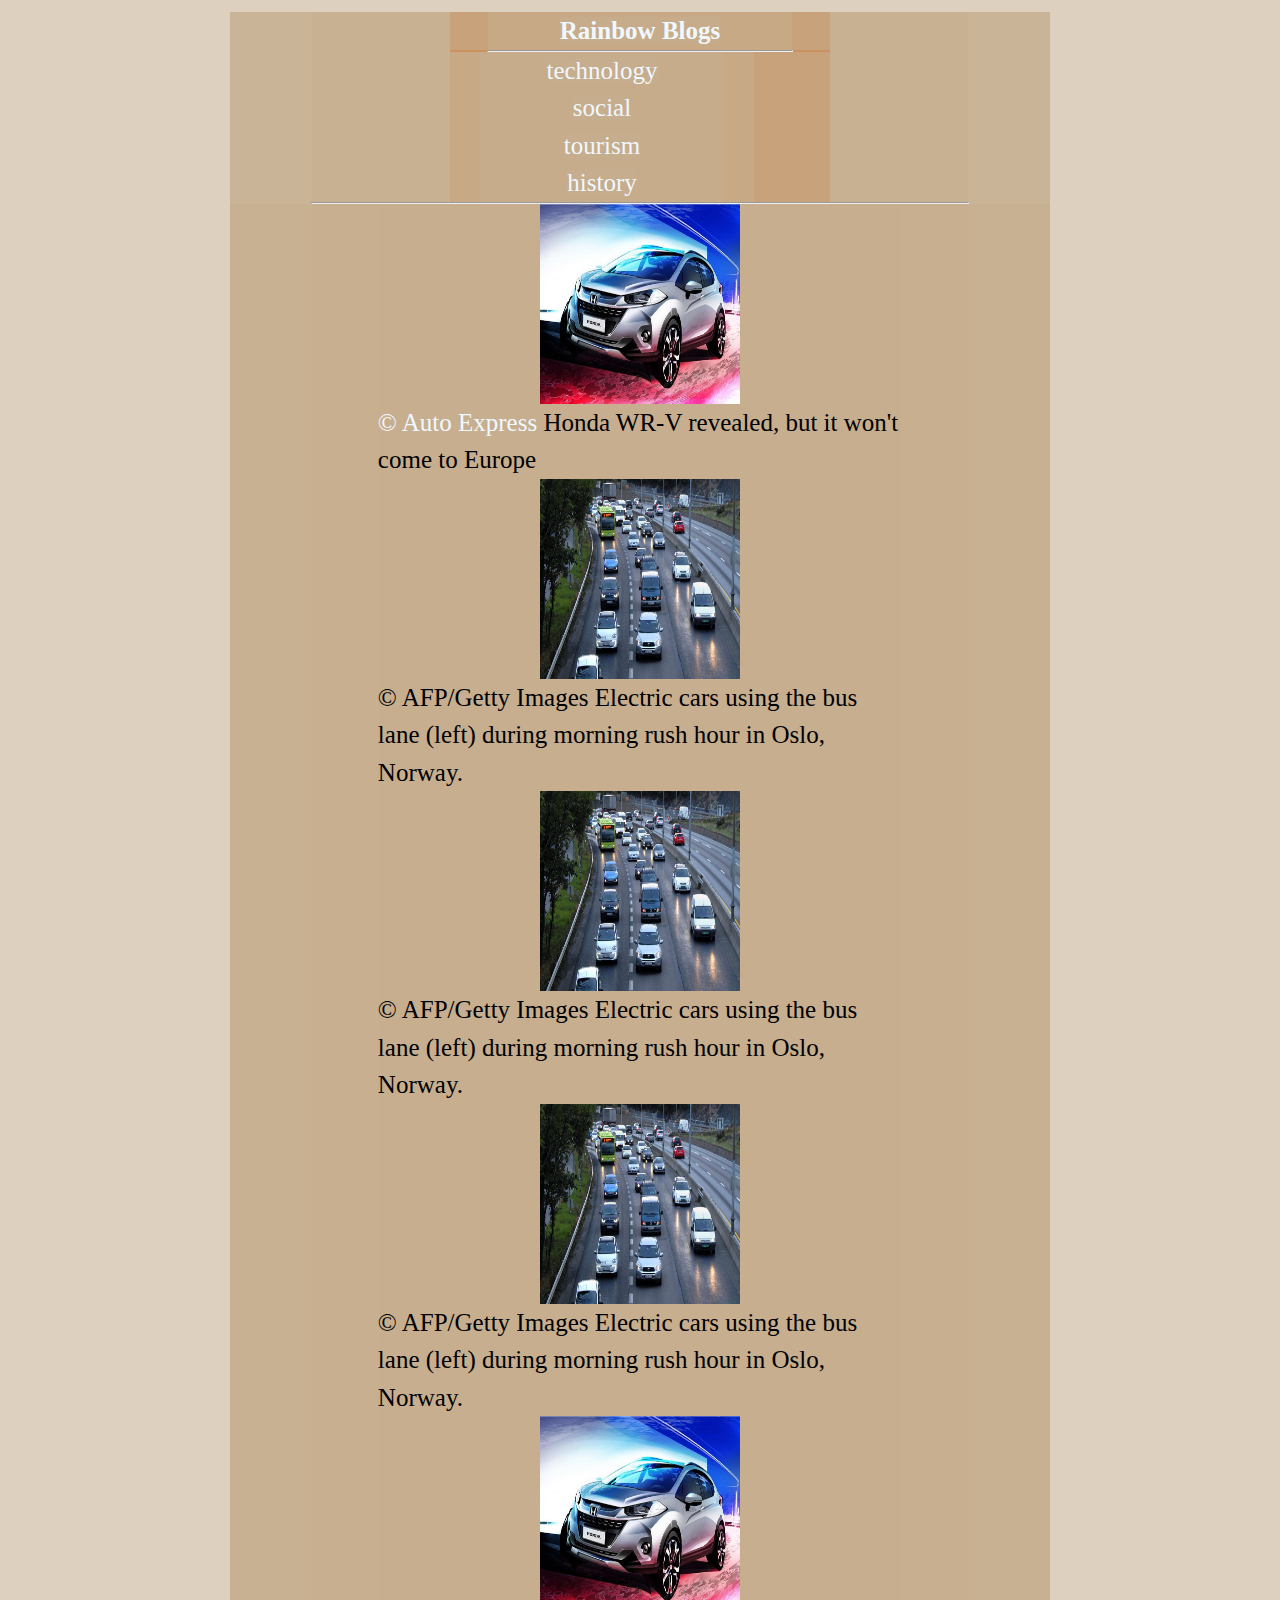
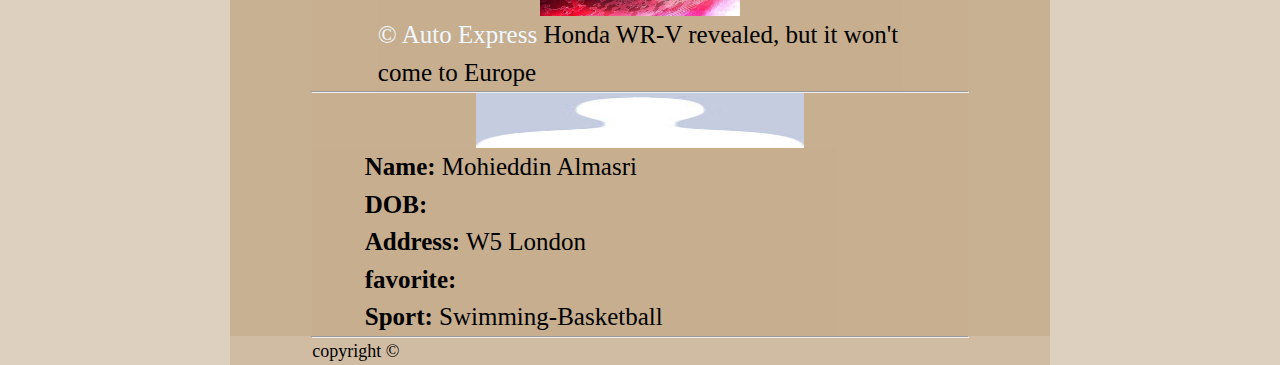
<file: index.html>
<!DOCTYPE html>
<html>
<head>
	<meta name="viewport" content="width=device-width, initial-scale=1.0">
	<link rel="stylesheet" type="text/css" href="style.css">
	<link href="https://fonts.googleapis.com/css?family=Pacifico" rel="stylesheet">
		<title>rainbow blogs</title>
</head>
<body>
	<div class="main">
		<header>
			<nav>
				<div class="nav-container">
					<div class="nav-home">
						<h1><a href="./index.html">Rainbow Blogs</a></h1>
					</div>
					<hr class="hr-visiblity">
					<div class="nav-list">
						<ul class="nav-ul">
							<li class="nav-li"><a href="./pages/technology.html">technology</a></li>
							<li class="nav-li"><a href="">social</a></li>
							<li class="nav-li"><a href="">tourism</a></li>
							<li class="nav-li"><a href="">history</a></li></li>
						</ul>
					</div>
				</div>
			</nav>
		</header>
		<hr>
		<div class="content">
			<section>
				<article>
					<div class="img-container">
						<a href="./pages/technology.html"><img src="./img/honda.jpg"></a>
						<div class="img-description">
							<a href="http://www.autoexpress.co.uk/">© Auto Express</a> Honda WR-V revealed, but it won't come to Europe
						</div>
					</div>
				</article>	
				<article>
					<div class="img-container">
						<a href="./pages/technology.html"><img src="./img/afp.jpg"></a>
						<div class="img-description">© AFP/Getty Images Electric cars using the bus lane (left) during morning rush hour in Oslo, Norway.</div>
					</div>		
				</article>
				<article>
					<div class="img-container">
						<a href="./pages/technology.html"><img src="./img/afp.jpg"></a>
						<div class="img-description">© AFP/Getty Images Electric cars using the bus lane (left) during morning rush hour in Oslo, Norway.</div>
					</div>		
				</article>
				<article>
					<div class="img-container">
						<a href="./pages/technology.html"><img src="./img/afp.jpg"></a>
						<div class="img-description">© AFP/Getty Images Electric cars using the bus lane (left) during morning rush hour in Oslo, Norway.</div>
					</div>		
				</article>
				<article>
					<div class="img-container">
						<a href="./pages/technology.html"><img src="./img/honda.jpg"></a>
						<div class="img-description"><a href="http://www.autoexpress.co.uk/">© Auto Express</a> Honda WR-V revealed, but it won't come to Europe</div>
					</div>		
				</article>
			</section>
			<hr class="hr-visiblity">
			<aside>
				<img alt="profile photo" class="img-profile" src="./img/img-profile.jpg">
				<ul class="ul-profile">
					<li class="li-profile"><b>Name:</b> Mohieddin Almasri</li>
					<li class="li-profile"><b>DOB:</b> </li>
					<li class="li-profile"><b>Address:</b> W5 London</li>
					<li class="li-profile"><b>favorite:</b></li>
					<li class="li-profile"><b>Sport:</b> Swimming-Basketball</li>
				</ul>
			</aside>
		</div>
		<div class="clearfix"></div>
	</div>
	<hr>
	<footer class="footer-container">copyright ©</footer>
</body>
</html>
</file>
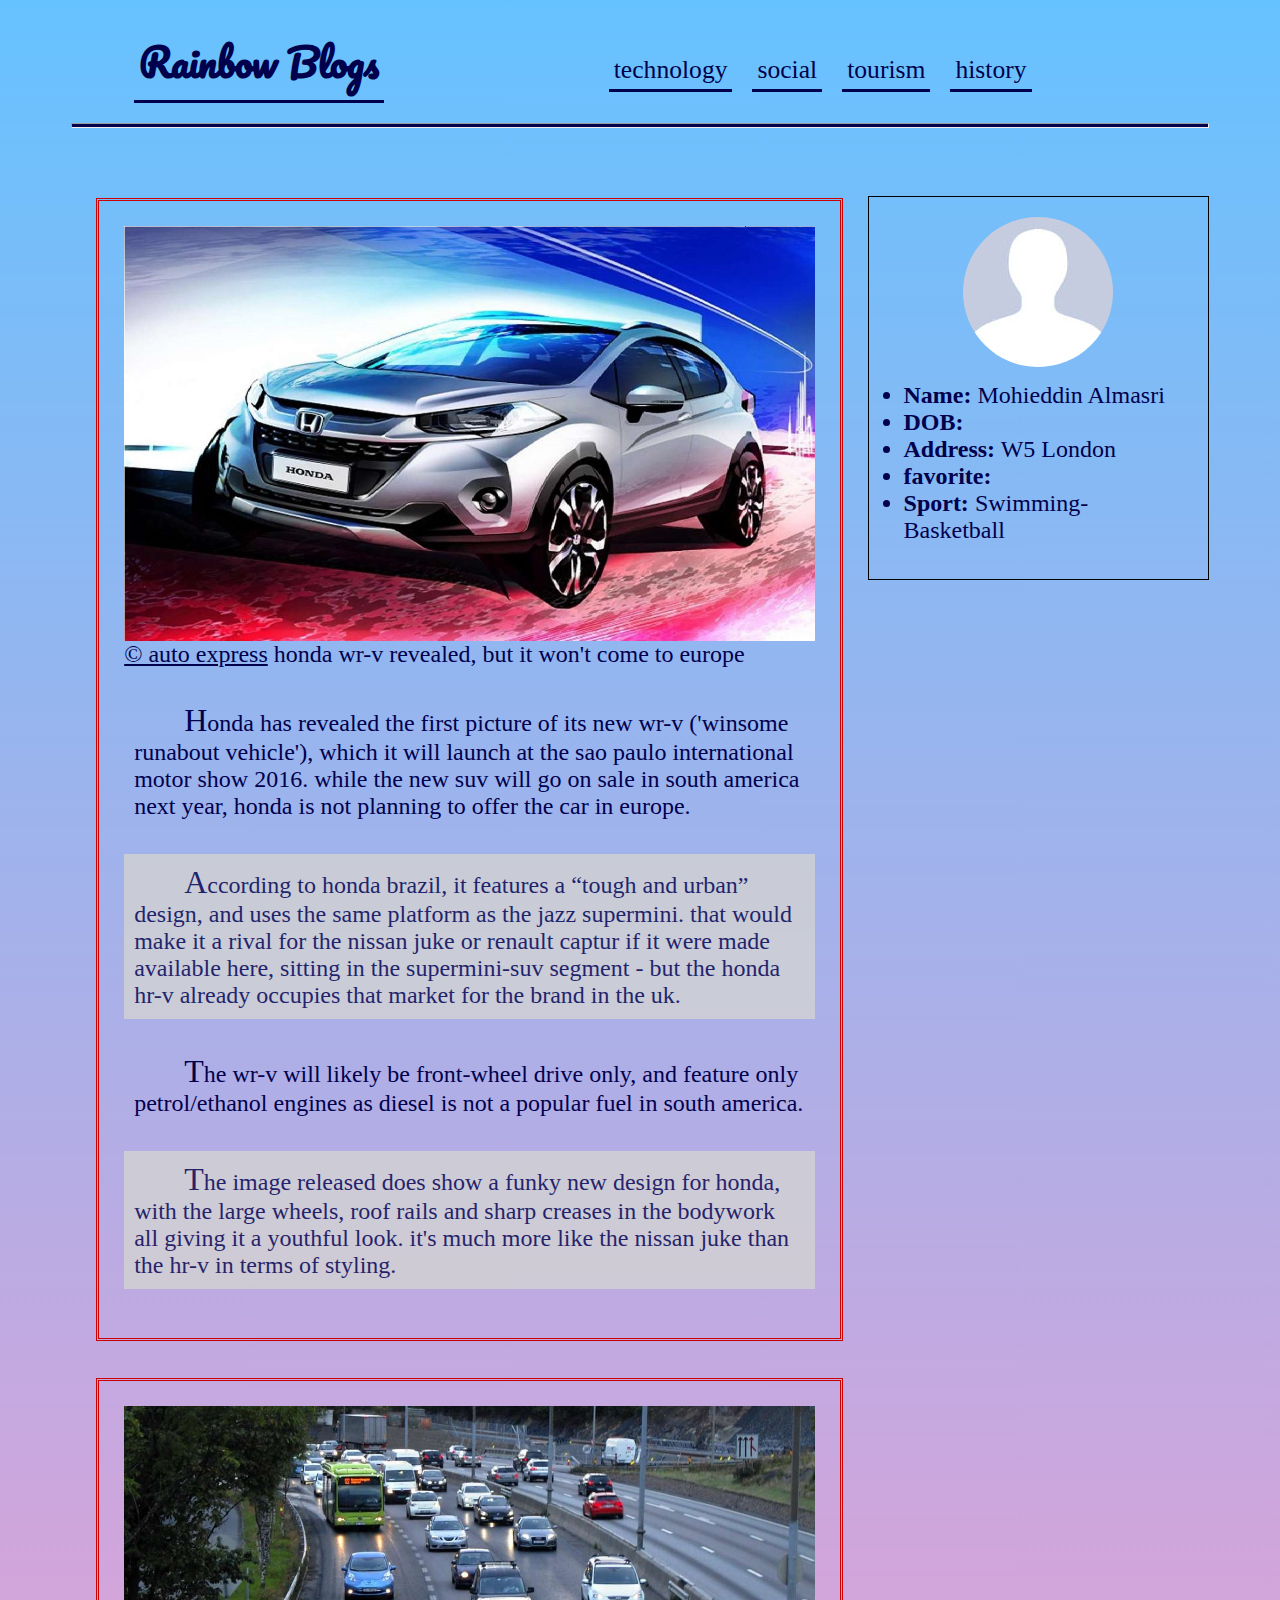
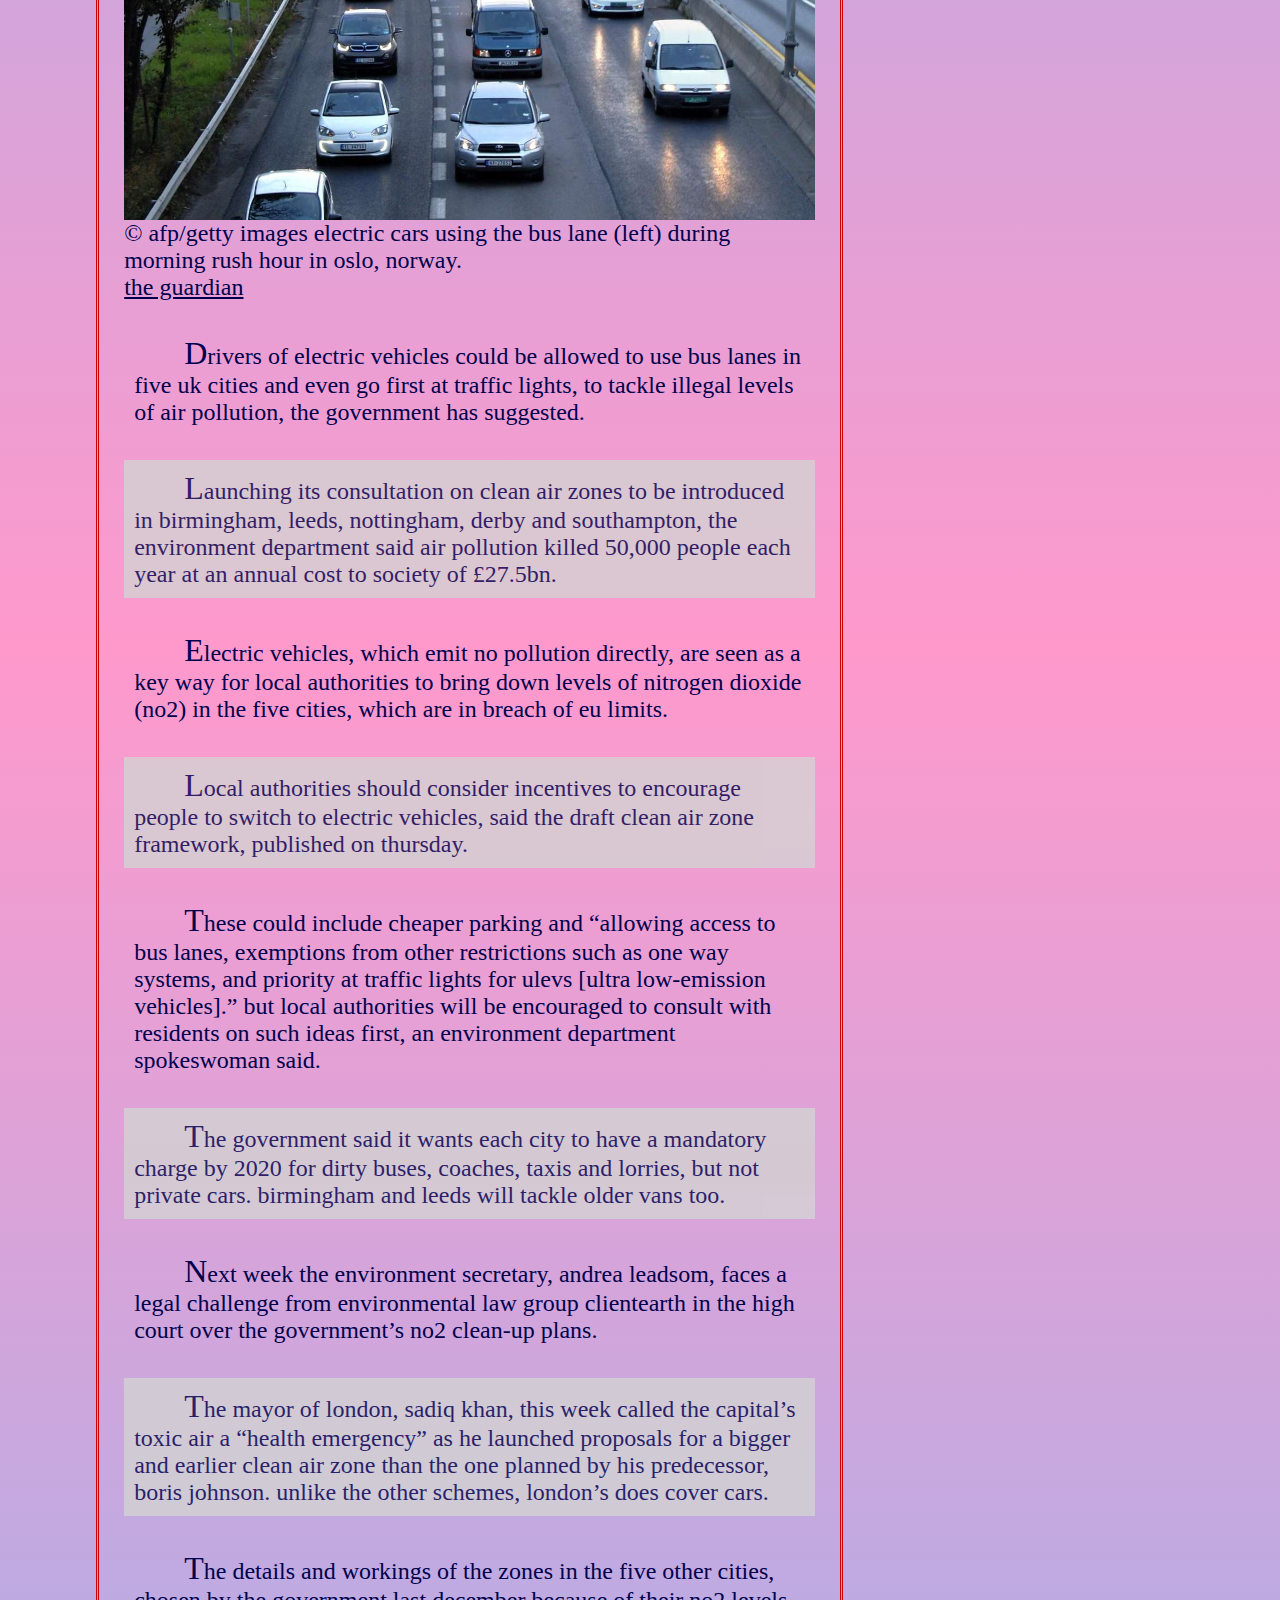
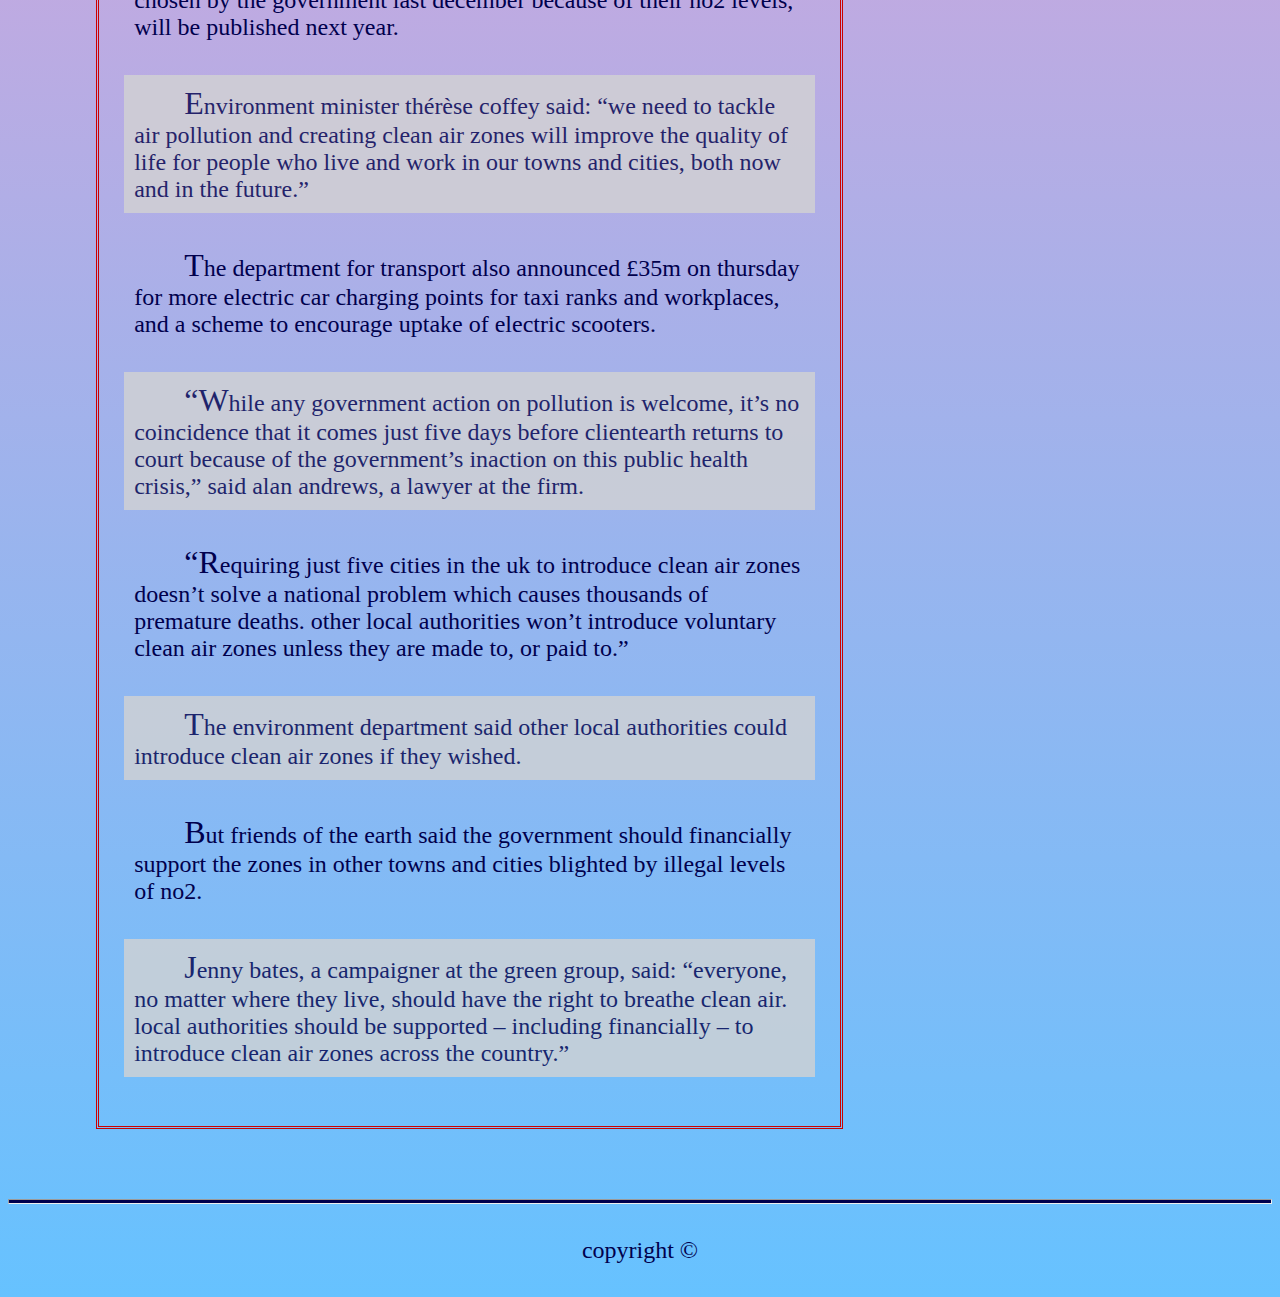
<file: pages/technology.html>
<!DOCTYPE html>
<html>
<head>
	<meta name="viewport" content="width=device-width, initial-scale=1.0">
	<link href="https://fonts.googleapis.com/css?family=Pacifico" rel="stylesheet">
	<link rel="stylesheet" type="text/css" href="./technology.css">
		<title>rainbow blogs</title>
</head>
<body>
<div class="main">
		<header>
			<nav>
				<div class="nav-container">
					<div class="nav-home">
						<h1><a href="../index.html">Rainbow Blogs</a></h1>
					</div>
					<div class="nav-list">
						<ul class="nav-ul">
							<li class="nav-li"><a href="../pages/technology.html">technology</a></li>
							<li class="nav-li"><a href="">social</a></li>
							<li class="nav-li"><a href="">tourism</a></li>
							<li class="nav-li"><a href="">history</a></li></li>
						</ul>
					</div>
				</div>
			</nav>
		</header>
		<hr>
	<div class="content">
	<section>
		<article>
			<img src="../img/honda.jpg">
				<div>
					<a href="http://www.autoexpress.co.uk/">© Auto Express</a> Honda WR-V revealed, but it won't come to Europe
				</div>
				<p>Honda has revealed the first picture of its new WR-V ('Winsome Runabout Vehicle'), which it will launch at the Sao Paulo International Motor Show 2016. While the new SUV will go on sale in South America next year, Honda is not planning to offer the car in Europe.</p>
				<p>According to Honda Brazil, it features a “tough and urban” design, and uses the same platform as the Jazz supermini. That would make it a rival for the Nissan Juke or Renault Captur if it were made available here, sitting in the supermini-SUV segment - but the Honda HR-V already occupies that market for the brand in the UK.</p>
				<p>The WR-V will likely be front-wheel drive only, and feature only petrol/ethanol engines as diesel is not a popular fuel in South America.</p> 
				<p>The image released does show a funky new design for Honda, with the large wheels, roof rails and sharp creases in the bodywork all giving it a youthful look. It's much more like the Nissan Juke than the HR-V in terms of styling.</p>
		</article>
		
		<article>
			<img src="../img/afp.jpg">
				<div>© AFP/Getty Images Electric cars using the bus lane (left) during morning rush hour in Oslo, Norway.</div>
				<a href="https://www.theguardian.com/uk">The Guardian</a>
				<p>Drivers of electric vehicles could be allowed to use bus lanes in five UK cities and even go first at traffic lights, to tackle illegal levels of air pollution, the government has suggested.</p>
				<p>Launching its consultation on clean air zones to be introduced in Birmingham, Leeds, Nottingham, Derby and Southampton, the environment department said air pollution killed 50,000 people each year at an annual cost to society of £27.5bn.</p>
				<p>Electric vehicles, which emit no pollution directly, are seen as a key way for local authorities to bring down levels of nitrogen dioxide (NO2) in the five cities, which are in breach of EU limits.</p>
				<p>Local authorities should consider incentives to encourage people to switch to electric vehicles, said the draft clean air zone framework, published on Thursday.</p>
				<p>These could include cheaper parking and “allowing access to bus lanes, exemptions from other restrictions such as one way systems, and priority at traffic lights for Ulevs [ultra low-emission vehicles].” But local authorities will be encouraged to consult with residents on such ideas first, an environment department spokeswoman said.</p>
				<p>The government said it wants each city to have a mandatory charge by 2020 for dirty buses, coaches, taxis and lorries, but not private cars. Birmingham and Leeds will tackle older vans too.</p>
				<p>Next week the environment secretary, Andrea Leadsom, faces a legal challenge from environmental law group ClientEarth in the high court over the government’s NO2 clean-up plans.</p>
				<p>The mayor of London, Sadiq Khan, this week called the capital’s toxic air a “health emergency” as he launched proposals for a bigger and earlier clean air zone than the one planned by his predecessor, Boris Johnson. Unlike the other schemes, London’s does cover cars.</p>
				<p>The details and workings of the zones in the five other cities, chosen by the government last December because of their NO2 levels, will be published next year.</p>
				<p>Environment minister Thérèse Coffey said: “We need to tackle air pollution and creating clean air zones will improve the quality of life for people who live and work in our towns and cities, both now and in the future.”</p>
				<p>The Department for Transport also announced £35m on Thursday for more electric car charging points for taxi ranks and workplaces, and a scheme to encourage uptake of electric scooters.</p>
				<p>“While any government action on pollution is welcome, it’s no coincidence that it comes just five days before ClientEarth returns to court because of the government’s inaction on this public health crisis,” said Alan Andrews, a lawyer at the firm.</p>
				<p>“Requiring just five cities in the UK to introduce clean air zones doesn’t solve a national problem which causes thousands of premature deaths. Other local authorities won’t introduce voluntary clean air zones unless they are made to, or paid to.”</p>
				<p>The environment department said other local authorities could introduce clean air zones if they wished.</p>
				<p>But Friends of the Earth said the government should financially support the zones in other towns and cities blighted by illegal levels of NO2.</p>
				<p>Jenny Bates, a campaigner at the green group, said: “Everyone, no matter where they live, should have the right to breathe clean air. Local authorities should be supported – including financially – to introduce clean air zones across the country.” </p>
		</article>
	</section>
	<hr class="hr-visiblity">
	<aside>
		<img alt="profile photo" class="img-profile" src="../img/img-profile.jpg">
			<ul class="ul-profile">
				<li class="li-profile"><b>Name:</b> Mohieddin Almasri</li>
				<li class="li-profile"><b>DOB:</b> </li>
				<li class="li-profile"><b>Address:</b> W5 London</li>
				<li class="li-profile"><b>favorite:</b></li>
				<li class="li-profile"><b>Sport:</b> Swimming-Basketball</li>
			</ul>
	</aside>
	</div>
	
</div>
	<hr>
	<footer class="footer-container">copyright ©</footer>
</body>
</html>
</file>
<file: style.css>
* {
    width: 80%;
    margin: 0 auto;
    background-color: rgba(198, 174, 143, 0.58);
    font-size: 25px;
    line-height: 1.5em;
    /* box-sizing: border-box; */
}

.site-wrap {
    float:left; 
}
.toppicture {
background-color: #d4b197;
width: 100%;
height: 15em;
margin-left: 0;
margin-right: 0;
margin-top: 0;
padding-bottom: 3px;
}



nav {
    margin-top: 12px;
    background: chocolate;
    width: 380px;
    color: floralwhite;
    text-align: center;
    display: block;
}



h1 {
        
}

h2 {
    
}


a {
    color: aliceblue;
    background-color: inherit;
    text-decoration: none
}

p {
    margin: 20px;
    margin-left: auto;
    margin-right: auto;
}
p::first-letter {
    font-size: x-large;
    color: red;
}

p:last-of-type {
    margin-bottom: 0;
}



div p:nth-child(even) {
    color: #e3d5d5;
}

div {
    width: auto;
    height: auto;
}

img {
    width: 200px;
    height: 200px;
    display: block;
    margin-left: auto;
    margin-right: auto;
    
}

aside > img {
    height: 55px;
    width: 15px;
    width: 50%;
    margin-left: auto;
    margin-right: auto;
}

.article1, .article2, .article3, .article4 :last-child {
    border: 5px dashed #693a3a;
    border-radius: 10px;
    margin-top: 20px;
    padding-top: 30px;
    background-color: burlywood;
    
    
}


.aboutme {
    width: 180px;
    height: 300px;
    padding: 5px;
    float: right;
    position: absolute;
    top: 450px;
    left: 82%;
}

aside {
    font-family: 'Lalezar', cursive;
}
ol {
    padding: 0;
    font-size: inherit;
    border-left: 0;
}

footer {
    background: none; 
    font-size: 18px;
}

span {
    font-size: 0.8em;
    font-weight: bold;
    letter-spacing: 3px;
}

ul {
    list-style-type: none;
    margin: 0;
    padding: 0;
}

@media screen and (max-width: 600px) {
* {
    font-size: 85%;
    margin-left: 0;
    margin-right: 0;
    width: 100%;
}

    nav {
        margin-left: auto;
        margin-right: auto;
    }
.aboutme {
    width: 360px;
    margin-left:  10%;
    margin-right: 0 auto;
    height: 20%;
    padding: 5px;
    position: static;
    letter-spacing: 5px;
}

}

@media screen and (max-width: 768px) {
* {
        font-size: 105%;
        
}
.aboutme {
display: block;
width: 98%;
/* margin-left:  10%; */
margin-right: 0 auto;
margin-left: 0 auto;
height: 20%;
/* padding: 5px; */
/* float: right; */
position: static;
letter-spacing: 5px;
}
    
}
</file>
<file: pages/technology.css>
body {
	background: linear-gradient(#66c2ff, #ff99cc, #66c2ff);
	font-size: 100%;
}
* {
    box-sizing: border-box;
    color: #00004d;
}
.main {
	width: 90%;
	margin: auto;
}
.nav-container {
	/*border: 1px solid red;*/
}
.nav-container>div {
	display: inline-block;
	padding: 0px;
	margin: 0px;
}
.nav-home {
	width: 33%;
	/*border: 1px solid red;*/
}
h1 {
	
	margin: auto;
	font-family: 'Pacifico', cursive;
	font-size: 2.4em;
	padding: 20px;
	text-align: center;
}
.nav-list {
	width: 66%;
	/*border: 1px solid green;*/
}
ul {

	margin: auto;
	padding: 15px;
}
.nav-ul {
	padding: 0px;
	margin: auto auto auto 20%;
}
.nav-li {
	display: inline;
	list-style-type: none;
	padding: 8px;
	margin: auto;
	font-size: 1.6em;
}
.nav-li>a, h1>a {
	padding: 5px;
	text-decoration: none;
	border-bottom: 3px solid #00004d;
	margin: auto;
	text-align: center;
	
}
.nav-li>a:hover, h1>a:hover {
	border-bottom: 3px solid #cc0000;
	transition-duration: 0s;
	/*background-color: #ff99cc;*/
	border-radius: 20%;
}
header, footer {
	margin: auto;
	/*border: 1px solid red;*/
	width: 100%;
}
section {
	
	/*border: 5px solid yellow;*/
	width: 70%;
	padding: 25px;
	/*margin: auto;*/
}
img {
	display: block;
	height: auto;
	width: 100%;
	margin: auto;
}
article {
	border: 3px double #cc0000;
	width: 100%;	
	padding: 25px;
	margin: 5% auto;
	height: auto;
	font-size: 1.5em;
	text-transform: lowercase;
}
p {
	text-indent: 50px;
	padding: 10px;
}
p::first-letter {
    font-size: 2em;
    font-size: xx-large;
    text-transform: uppercase;
    
}
p:nth-of-type(even) {
	background-color: lightgrey;
	opacity: 0.8;
}
.content {
	position: relative;
	width: 100%
	height: auto;
}
.hr-visiblity {
	display: none;
}
aside {
	width: 30%;
	position: absolute;
	padding: 20px;
	margin-top: 20px;
	border: 1px solid black;
	right: 0px;
	top: 40px;
}
.img-profile {
	border-radius: 50%;
	width: 50%;
}
.ul-profile {
	width: 100%;
	height: auto;
}
.li-profile {
	width: 100%;
	height: auto;
	font-size: 1.5em;
}
.footer-container {
	padding: 25px;
	font-size: 1.5em;
	text-align: center;
}
hr {
	width: 100%;
	height: 5px;
	background-color: #00004d;
}
@media screen and (max-width: 740px) {
    body {
    	font-size: 80%
    }
    section {
    	width: 100%;
    	padding: 0px;
    }
    article {
        width: 100%;
        padding: 0px;
        margin: 10px auto;
        
    }
    aside {
    	position: static;
    	width: 100%
    }
    .nav-container>div {
	display: block;
	width: 100%;
	margin: auto;
	}
	.nav-li {
	display: block;
	padding: 10px;
	
	text-align: left;
	}
	.nav-ul {
		margin: auto;
	}
	.hr-visiblity {
		display: block;
	}

}
@media screen and (max-width: 1016px) and (min-width: 741px) {
	body {
		font-size: 75%
	}
	.nav-li {
		padding: 5px;
		text-align: left;
	}
	aside {
       	width: 35%
    }
    section {
    	width: 63%;
    }
    article {
        width: 100%;
        display: block;
        margin: 10px auto;
        float: none;
    }
    h1 {
		padding: 10px;
	}
}
</file>
